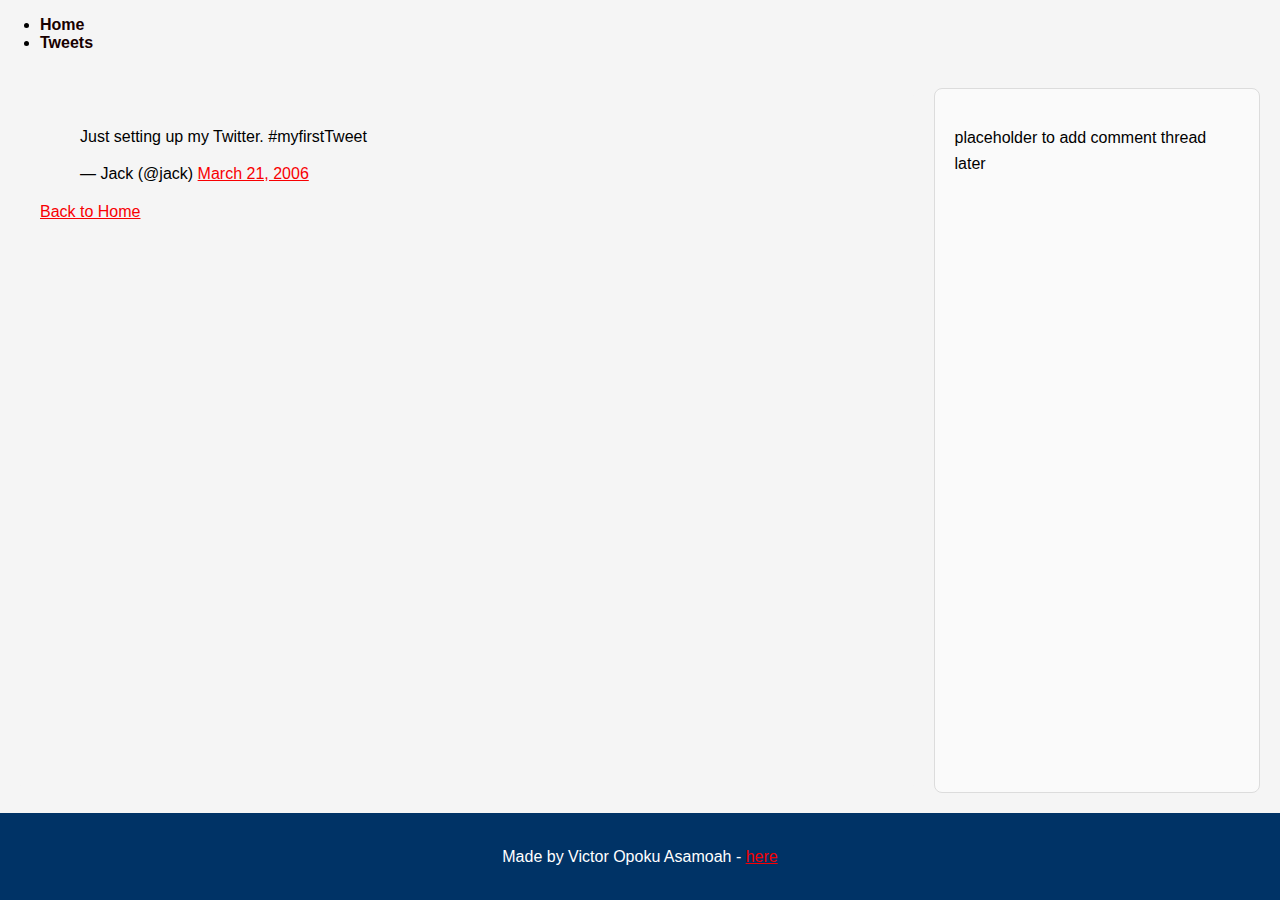
<file: css_basic/tweets.html>
<!DOCTYPE html>
<html lang="en">
<head>
    <meta charset="UTF-8">
    <meta name="viewport" content="width=device-width, initial-scale=1.0">
    <title>My First ALX HTML Project</title>
    <link rel="stylesheet" href="styles.css">
</head>
<body>

<header>
    <ul>
        <li><a href="index.html">Home</a></li>
        <li><a href="tweets.html">Tweets</a></li>
    </ul>
</header>

<main>
    <article>
        <blockquote class="twitter-tweet">
            <p lang="en" dir="ltr">Just setting up my Twitter. #myfirstTweet</p>
            &mdash; Jack (@jack)
            <a href="https://twitter.com/jack/status/20">March 21, 2006</a>
        </blockquote>
        <script async src="https://platform.twitter.com/widgets.js" charset="utf-8"></script>

        <p><a href="index.html">Back to Home</a></p>
    </article>

    <aside>
        <p>placeholder to add comment thread later</p>
    </aside>
</main>

<footer>
    <p>Made by Victor Opoku Asamoah - <a href="https://www.linkedin.com/in/victor-asamoah-9b5674369/" target="_blank">here</a></p>
</footer>

</body>
</html>
</file>
<file: css_basic/styles.css>
body {
  display: flex;
  flex-direction: column;
  font-family: Arial, Helvetica, sans-serif;
  background-color: rgb(245, 245, 245);
  margin: 0;
  min-height: 100vh;
}
main {
  display: flex;
  flex-direction: row;
  flex: auto;
  gap: 20px;
  padding: 20px;
}
article {
  flex: 3;
  padding: 20px;
  background-color: rgb(245, 245, 245);
  border-radius: 8px;
  box-shadow: 0 2px 6px rgba(0, 0, 0, 0, 0.1);
  overflow-y: auto;
}
aside {
  flex: 1;
  padding: 20px;
  background-color: rgb(250, 250, 250);
  border-radius: 8px;
  border: 1px solid rgb(220, 220, 220);
  overflow-y: auto;
}
header a {
  color: rgb(24, 0, 0);
  text-decoration: none;
  font-weight: bold;
}
header a:hover {
  text-decoration: underline;
}
header li.logo {
  font-size: 36px;
}
h1 {
  font-size: 36px;
  margin-bottom: 20px;
}
p {
  margin-bottom: 15px;
  line-height: 1.6;
}
table {
  width: 100%;
  border-collapse: collapse;
  margin-top: 20px;
}

table,
th,
td {
  border: 1px solid rgb(200, 200, 200);
}

th,
td {
  padding: 10px;
  text-align: left;
}
/* links */
a {
    color: rgb(248, 0, 2);
}

a:hover {
    text-decoration: underline;
}
article, aside{
    width: 100%;
}

footer {
  background-color: rgb(0, 51, 102);
  color: white;
  text-align: center;
  padding: 15px;
}
</file>
